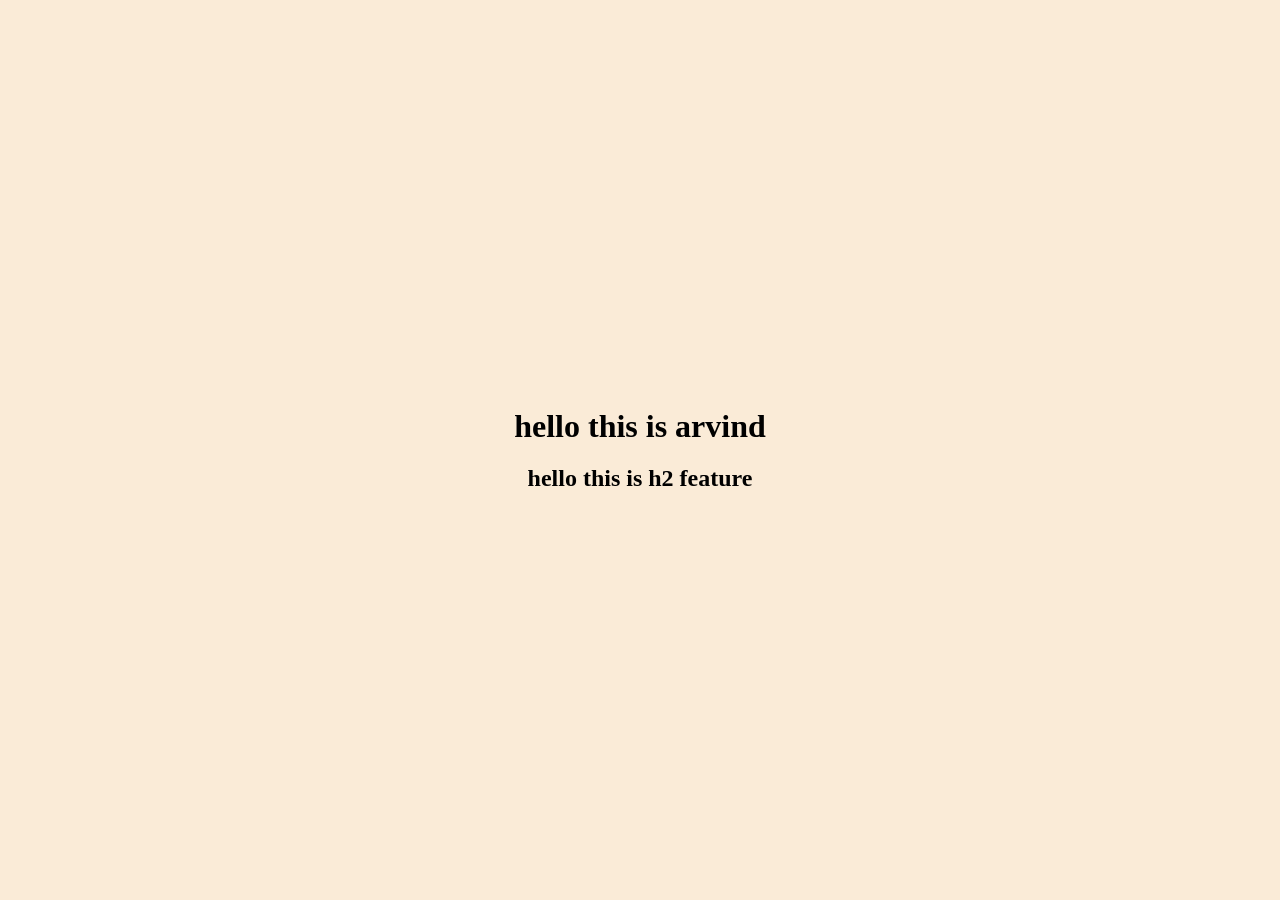
<file: task1/index.html>
<!DOCTYPE html>
<html lang="en">

<head>
    <meta charset="UTF-8">
    <meta name="viewport" content="width=device-width, initial-scale=1.0">
    <title>Document</title>
    <link rel="stylesheet" href="./style.css"/>
</head>

<body>
    <main>
        <h1>hello this is arvind</h1>
        <h2>hello this is h2 feature</h2>
    </main>
</body>

</html>
</file>
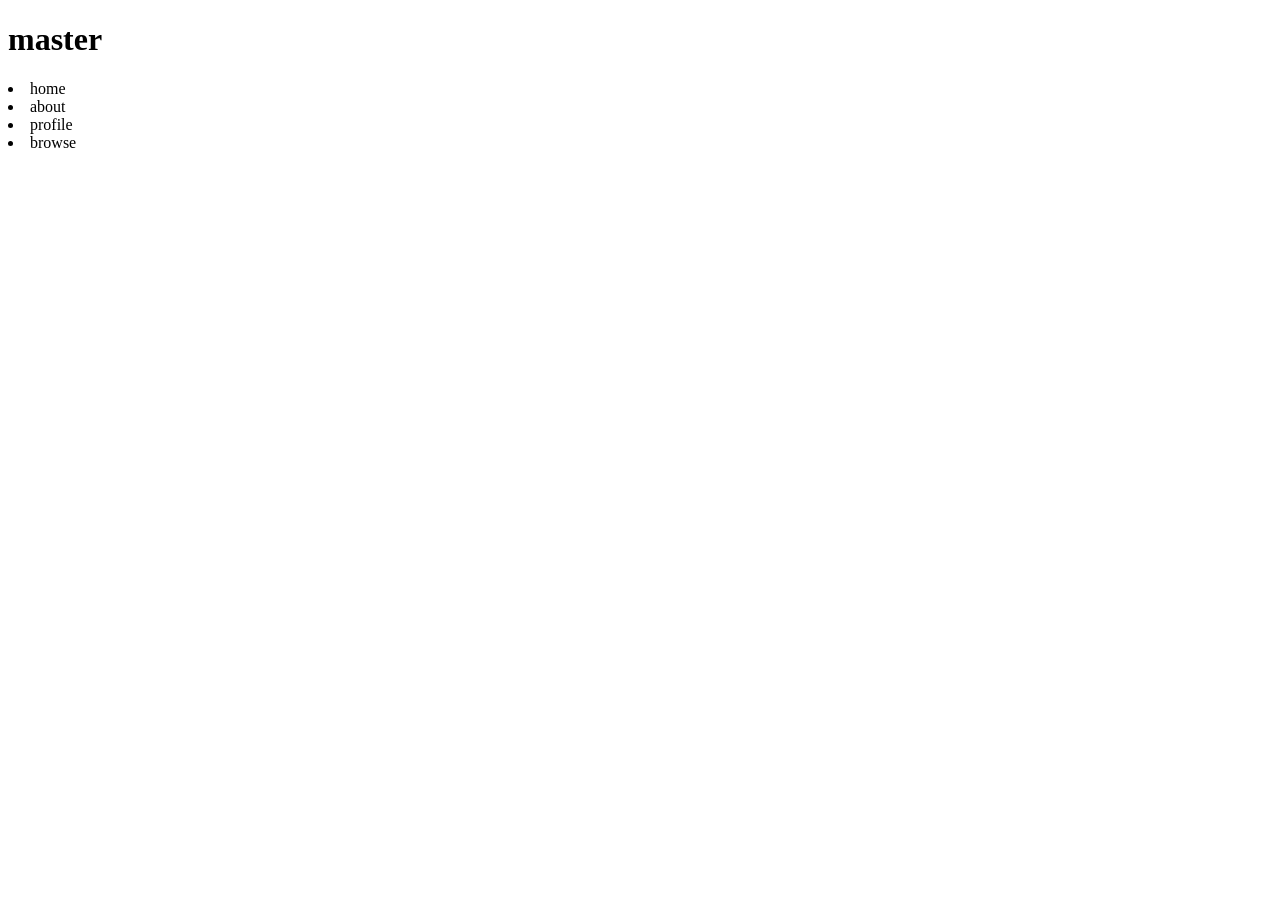
<file: task10/index.html>
<!DOCTYPE html>
<html lang="en">
<head>
    <meta charset="UTF-8">
    <meta name="viewport" content="width=device-width, initial-scale=1.0">
    <title>Document</title>
</head>
<body>
        <h1>master</h1>
        <nav>
            <li>
                home
            </li>
            <li>
                about
            </li>
            <li>
                profile
            </li>
            <li>
                browse
            </li>
        </nav>
</body>
</html>
</file>
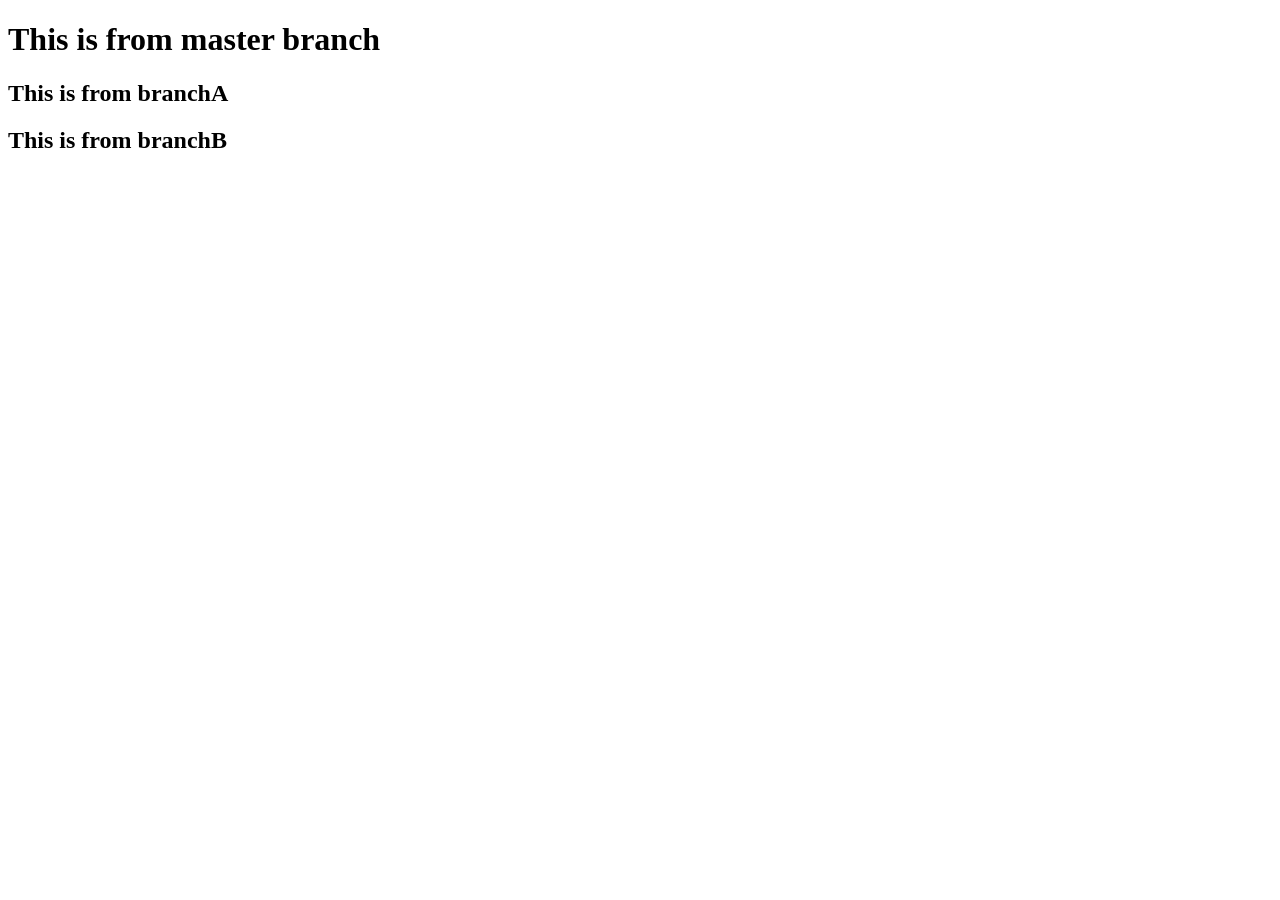
<file: task4/index.html>
<!DOCTYPE html>
<html lang="en">
<head>
    <meta charset="UTF-8">
    <meta name="viewport" content="width=device-width, initial-scale=1.0">
    <title>Document</title>
</head>
<body>
    <h1>This is from master branch</h1>
    <h2>This is from branchA</h2>
    <h2>This is from branchB</h2>
</body>
</html>
</file>
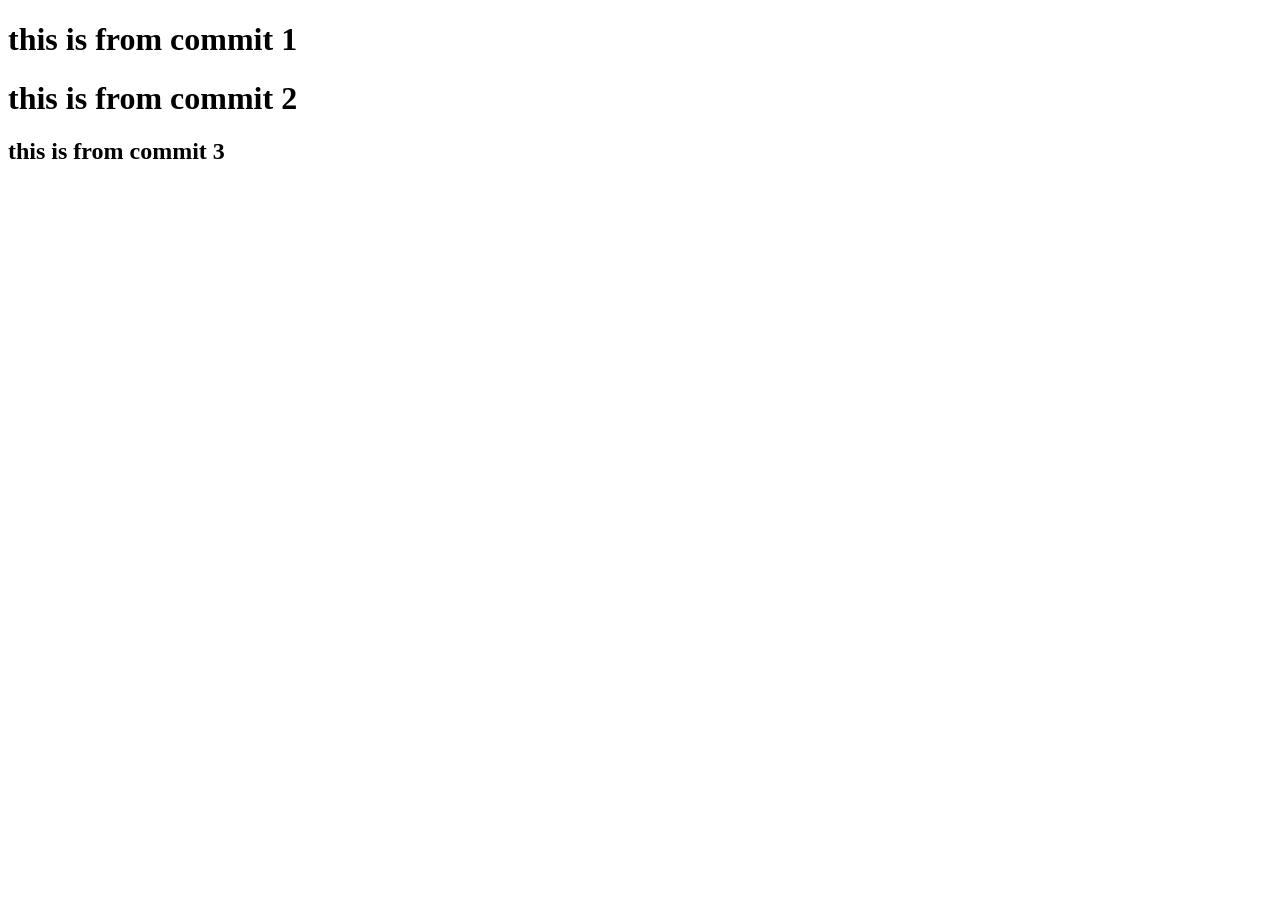
<file: task5/index.html>
<!DOCTYPE html>
<html lang="en">
<head>
    <meta charset="UTF-8">
    <meta name="viewport" content="width=device-width, initial-scale=1.0">
    <title>Document</title>
</head>
<body>
    <h1>this is from commit 1</h1>
    <h1>this is from commit 2</h1>
    <h2>this is from commit 3</h2>
</body>
</html>
</file>
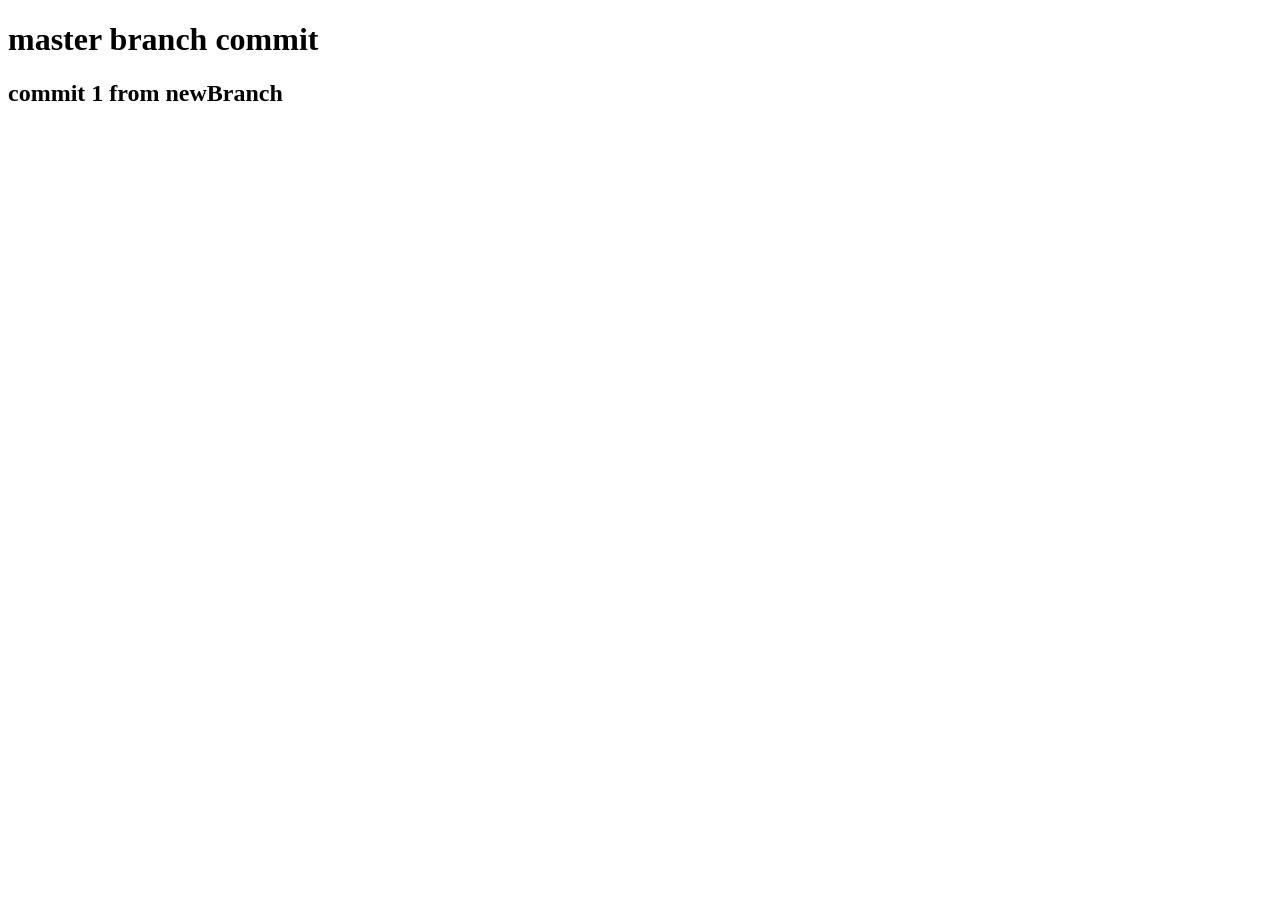
<file: task7/index.html>
<!DOCTYPE html>
<html lang="en">
<head>
    <meta charset="UTF-8">
    <meta name="viewport" content="width=device-width, initial-scale=1.0">
    <title>Document</title>
</head>
<body>
    <h1>master branch commit</h1>
    <h2>commit 1 from newBranch</h2>





</body>
</html>
</file>
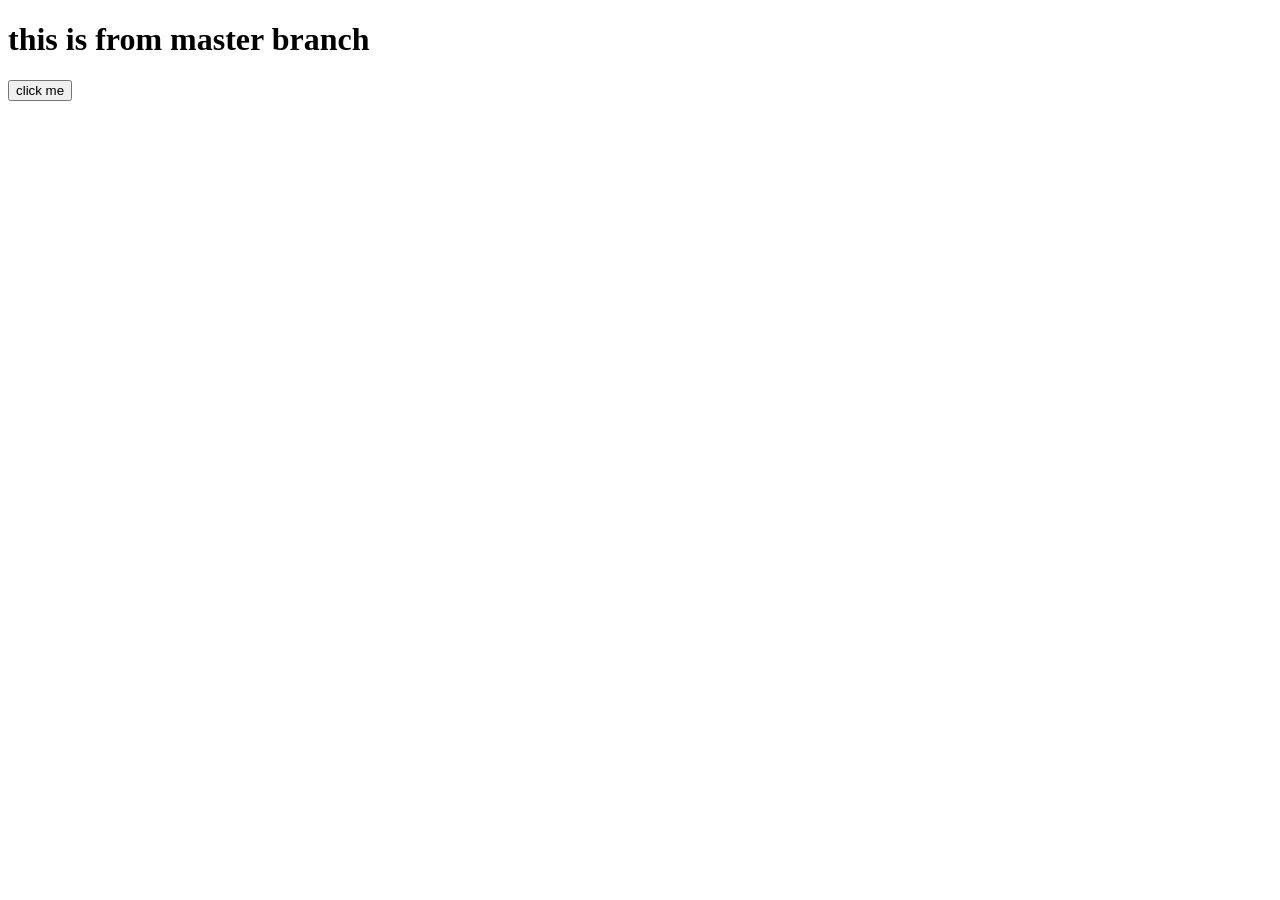
<file: task9/index.html>
<!DOCTYPE html>
<html lang="en">
<head>
    <meta charset="UTF-8">
    <meta name="viewport" content="width=device-width, initial-scale=1.0">
    <title>Document</title>
</head>
<body>
    <h1>this is from master branch</h1>
    <button>click me</button>
</body>
</html>
</file>
<file: task1/style.css>
*{
    margin: 0;
    padding: 0;
}

main{
    display: flex;
    flex-direction: column;
    justify-content: center;
    align-items: center;
    gap: 20px;
    height: 100vh;
    background-color: antiquewhite;
}
</file>
